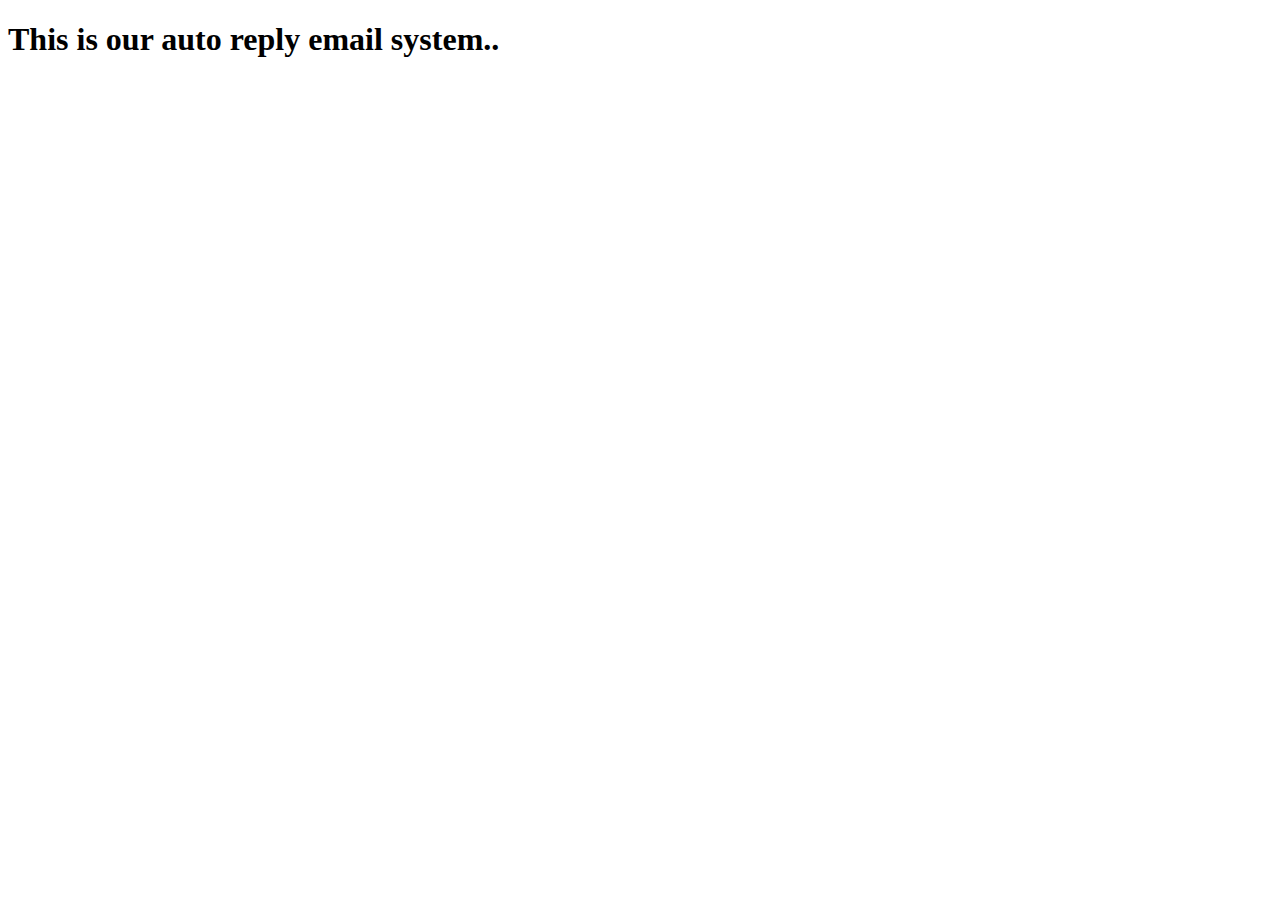
<file: emailapp/templates/email.html>
<!DOCTYPE html>
<!--[if lt IE 7]>      <html class="no-js lt-ie9 lt-ie8 lt-ie7"> <![endif]-->
<!--[if IE 7]>         <html class="no-js lt-ie9 lt-ie8"> <![endif]-->
<!--[if IE 8]>         <html class="no-js lt-ie9"> <![endif]-->
<!--[if gt IE 8]>      <html class="no-js"> <!--<![endif]-->
<html>
    <head>
        <meta charset="utf-8">
        <meta http-equiv="X-UA-Compatible" content="IE=edge">
        <title>Email</title>
        <meta name="description" content="">
        <meta name="viewport" content="width=device-width, initial-scale=1">
        <link rel="stylesheet" href="">
    </head>
    <body>
        <h1>This is our auto reply email system.. </h1>
        
        <script src="" async defer></script>
    </body>
</html>
</file>
